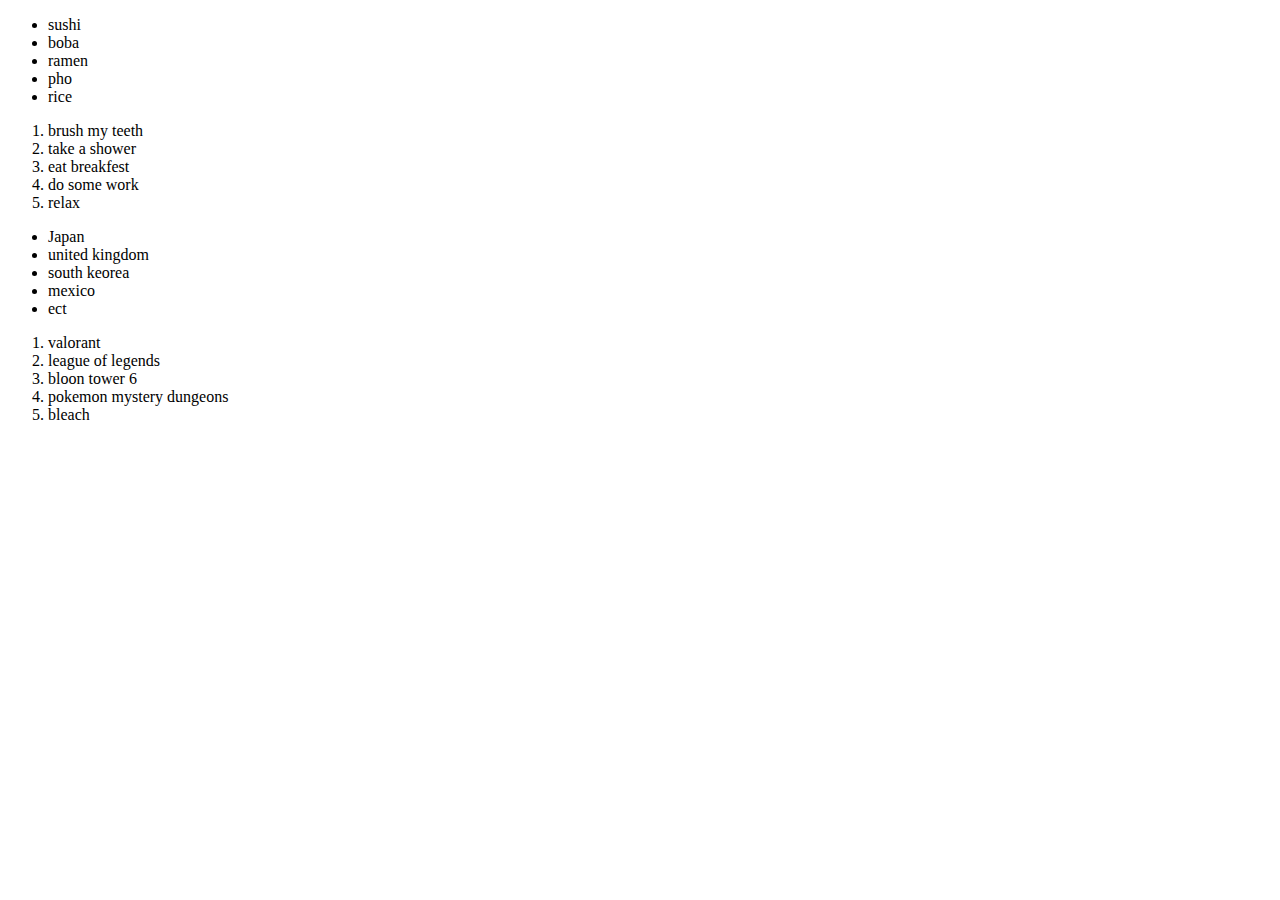
<file: List/index.html>
<!DOCTYPE html>
<html lang="en">
<head>
    <meta charset="UTF-8">
    <title>List Assignment</title>
</head>
<body>
    <!-- an unordered shoppign list of your favorite food -->
    <ul>
        <li>sushi</li>
        <li>boba</li>
        <li>ramen</li>
        <li>pho</li>
        <li>rice</li>
    </ul>
    <!-- an ordered list of todo you need to get done today -->
    <ol>
        <li>brush my teeth</li>
        <li>take a shower</li>
        <li>eat breakfest</li>
        <li>do some work</li>
        <li>relax</li>
    </ol>
    <!-- an unordered list of places you'd would like to visit someday -->
    <ul>
        <li>Japan</li>
        <li>united kingdom</li>
        <li>south keorea</li>
        <li>mexico</li>
        <li>ect</li>
    </ul>
    <!-- an ordered list of your all time top favorite games or movie -->
    <ol>
        <li>valorant</li>
        <li>league of legends</li>
        <li>bloon tower 6</li>
        <li>pokemon mystery dungeons</li>
        <li>bleach</li>
    </ol>
</body>
</html>
</file>
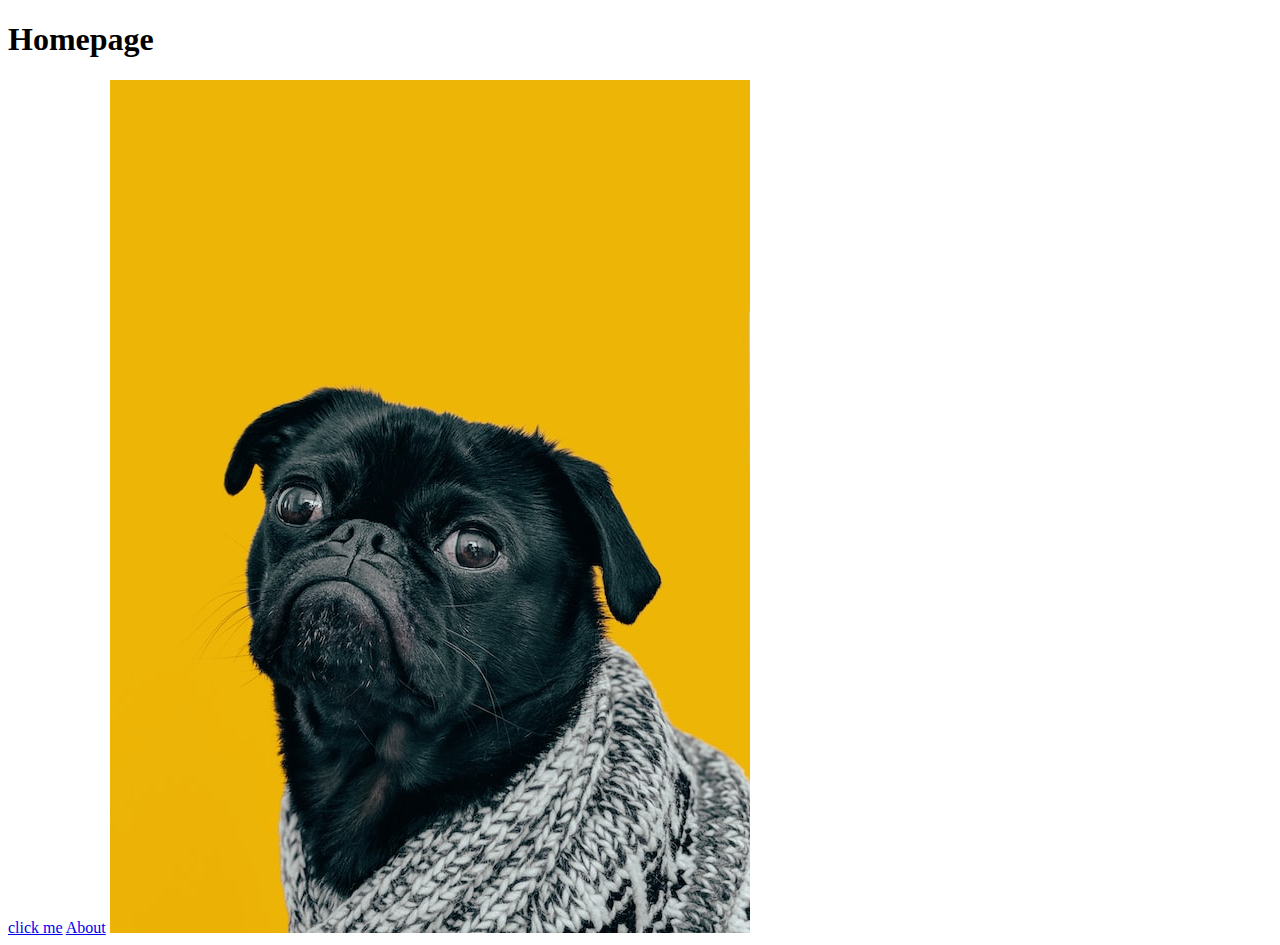
<file: odin-Links-and-images/index.html>
<!DOCTYPE html>
<html lang="en">
<head>
    <meta charset="UTF-8">
    <title>Links and Images</title>
</head>
<body>
    <h1>Homepage</h1>
    <a href="https://www.theodinproject.com/about">click me</a>

    <a href="pages/about.html"> About</a>

    <img src="images/dog.jpg">
    
</body>
</html>
</file>
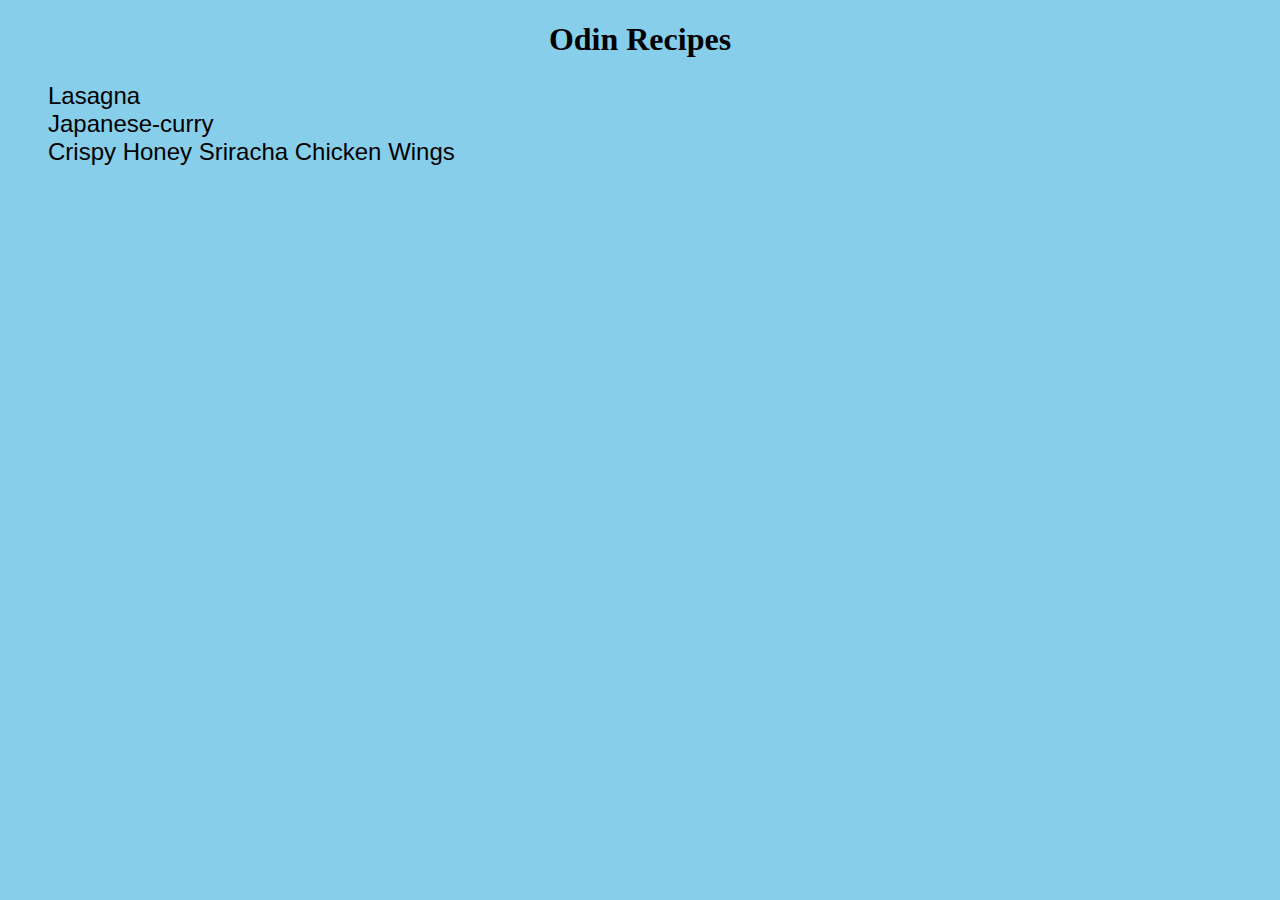
<file: project:Recipes/index.html>
<!DOCTYPE html>
<html lang="en">
<head>
    <meta charset="UTF-8">
    <title>Recipes</title>
    <link rel="stylesheet" href="style.css">
</head>
<body>
    <h1 id="header">Odin Recipes</h1>
    <ul class="List-container">
        <li class="list" id="lasagna"><a class="list-link" href="recipes/lasagna.html">Lasagna</a></li>
        <li class="list" id="japanese-curry"><a class="list-link"href="recipes/japanese-curry.html">Japanese-curry</a></li>
        <li class="list" id="chicken-wings"><a class="list-link"href="recipes/chicken-wings.html">Crispy Honey Sriracha Chicken Wings</a></li>
    </ul>
    

</body>
</html>
</file>
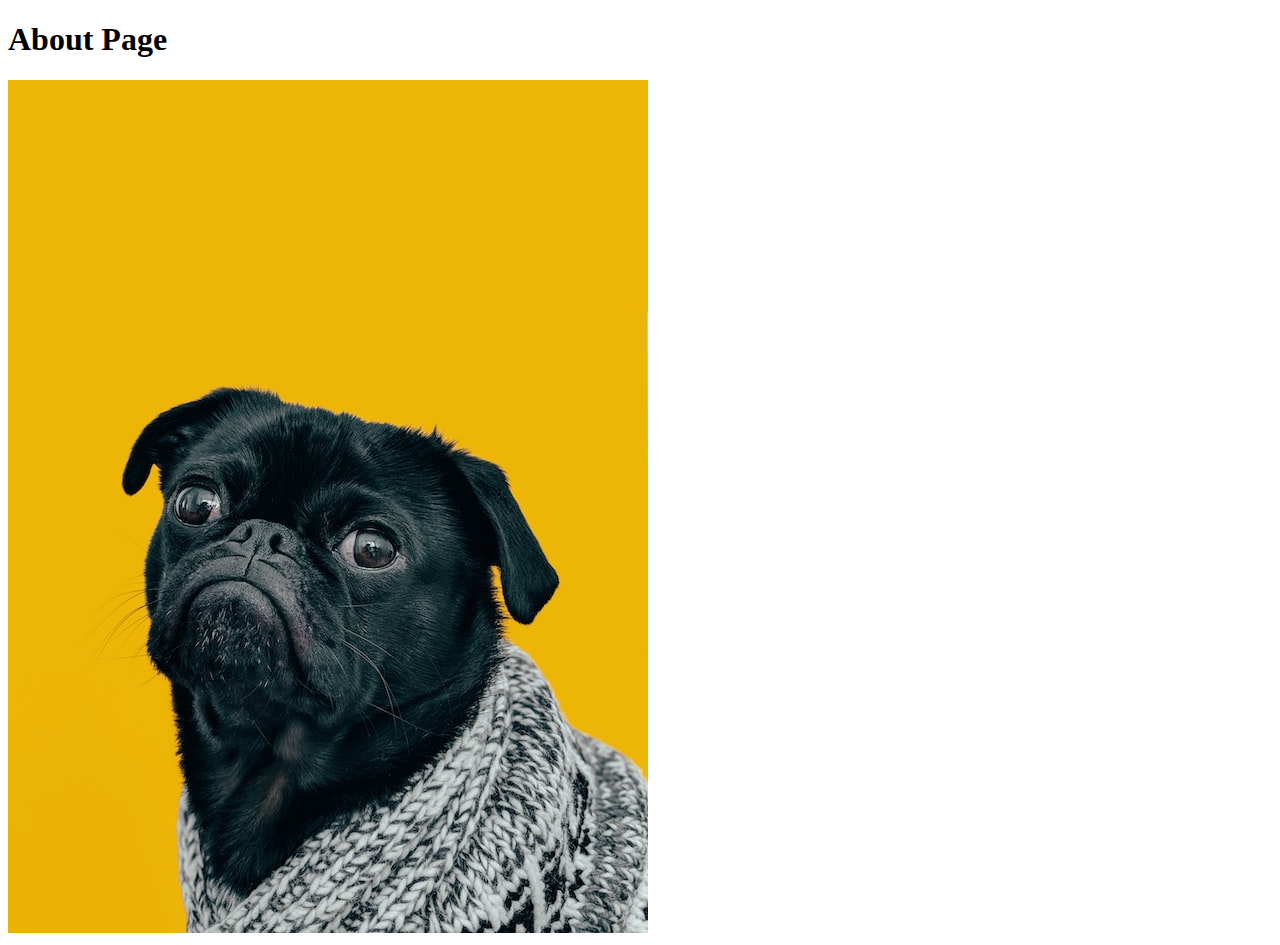
<file: odin-Links-and-images/pages/about.html>
<!DOCTYPE html>
<html lang="en">
  <head>
    <meta charset="UTF-8">
    <title>Odin Links and Images</title>
  </head>

  <body>
    <h1>About Page</h1>

    <img src="../images/dog.jpg" alt="dog pic that i have taken from the odin project">
  </body>
</html>
</file>
<file: project:Recipes/style.css>
*{
    background-color: skyblue;
    
}

#header{
    text-align: center;
    font-family: 'Times New Roman', Times, serif;

}
.List-container{
    list-style: none;
    font-size: 24px;
    font-family: 'Segoe UI', Tahoma, 'Geneva', Verdana, sans-serif;
}

.list-link,
.list-link:visited{
    text-decoration:none;
    color: black;
}
</file>
